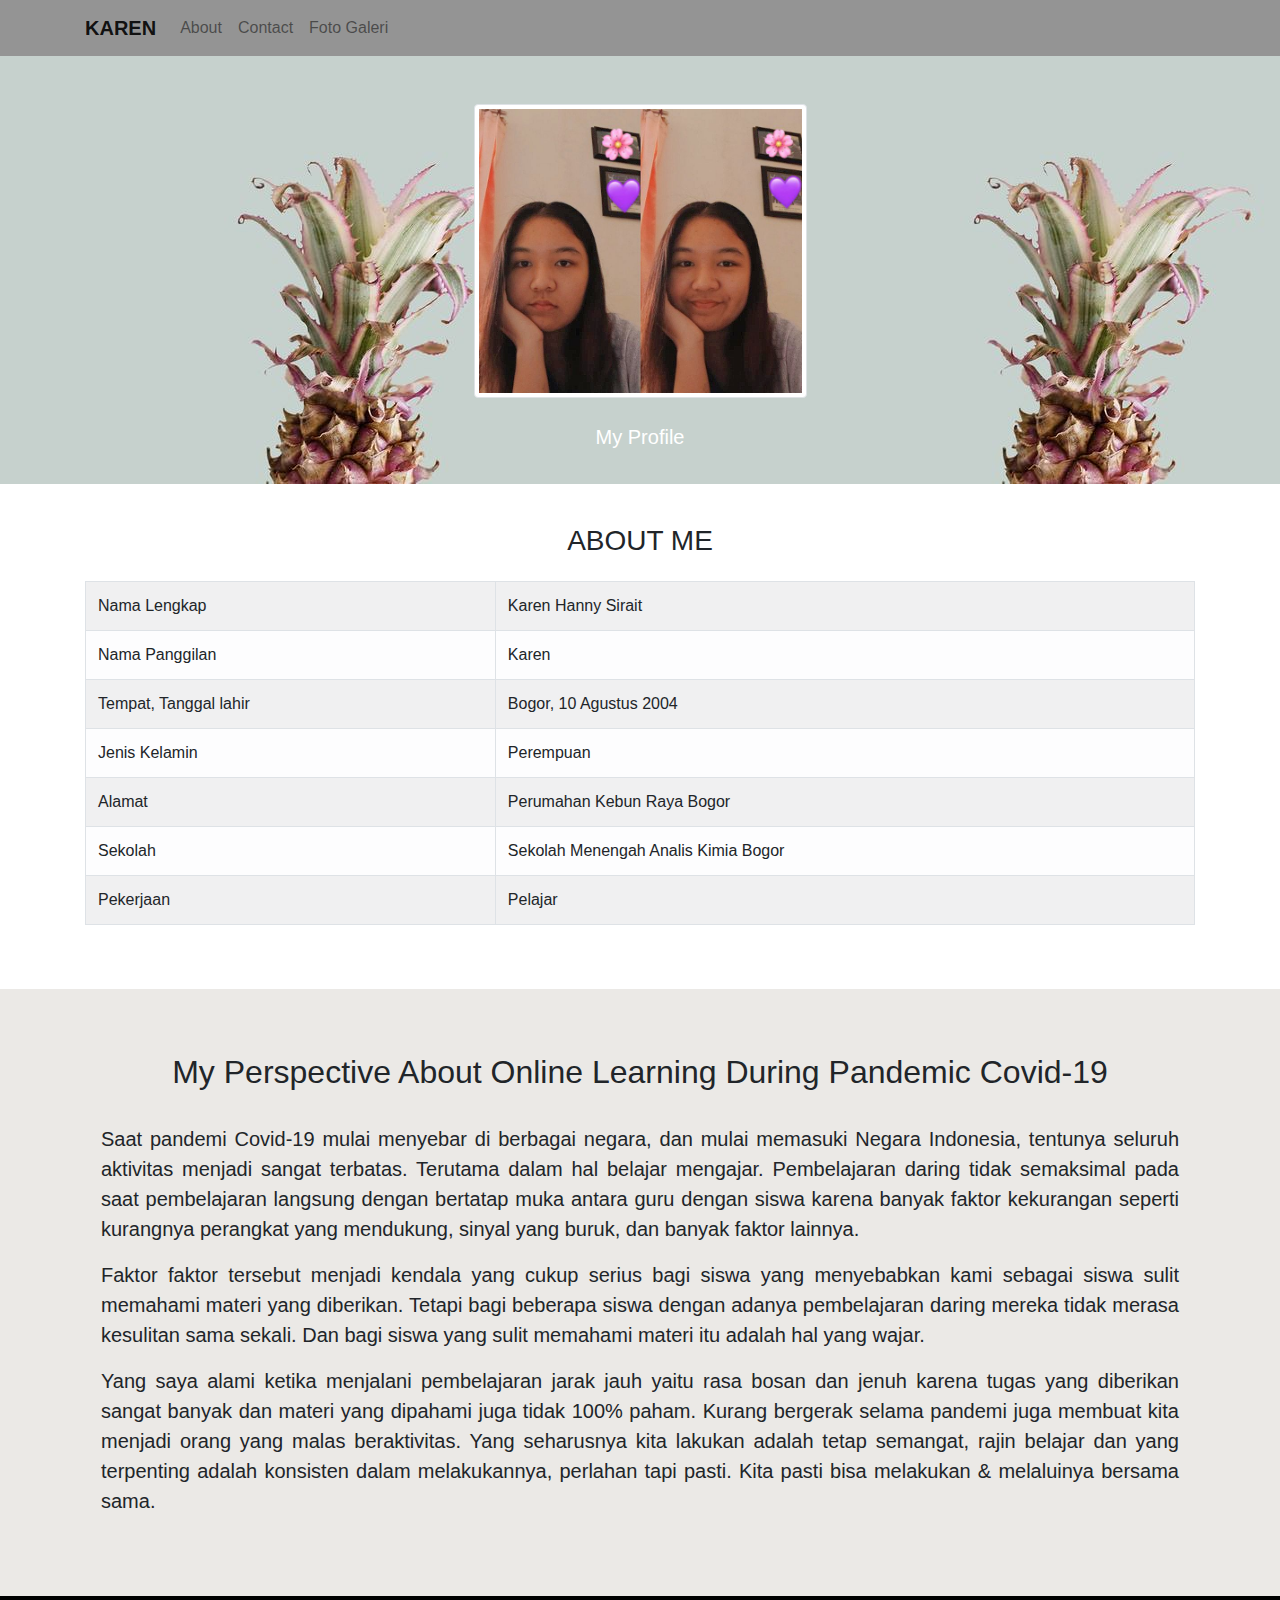
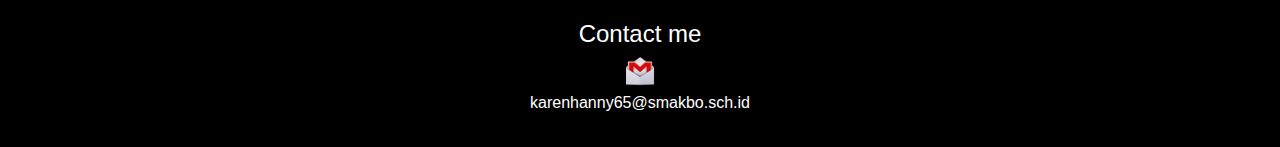
<file: index.html>
<!doctype html>
<html lang="en">
    <head>
    <meta charset="utf-8">
    <meta name="viewport" content="width=device-width, initial-scale=1, shrink-tofit=no">
    <link rel="stylesheet" href="https://maxcdn.bootstrapcdn.com/bootstrap/4.0.0/css/bootstrap.min.css" integrity="sha384-Gn5384xqQ1aoWXA+058RXPxPg6fy4IWvTNh0E263XmFcJlSAwiGgFAW/dAiS6JXm" crossorigin="anonymous">

    <title>Webpage Karen</title>
    </head>
<body class="mt-4">
    <nav class="fixed-top navbar navbar-expand-lg navbar navbar-light" style="background-color: #949494;">
    <div class="container">
        <a class="navbar-brand" href="index.html"><strong>KAREN</strong></a>
        <button class="navbar-toggler" type="button" data-toggle="collapse" datatarget="#navbarNavAltMarkup" aria-controls="navbarNavAltMarkup" ariaexpanded="false" aria-label="Toggle navigation">
            <span class="navbar-toggler-icon"></span>
        </button>
        <div class="collapse navbar-collapse" id="navbarNavAltMarkup">
            <div class="navbar-nav">
                <a class="nav-item nav-link" href="index.html">About</a> 
                <a class="nav-item nav-link"href="mailto:karenhanny@gmail.com">Contact</a>
                <li class="nav-item">
              <a class="nav-link" href="PhotoGallery.html">Foto Galeri</a>
            </li>
            </div>
        </div>
    </div>
    </nav>
<section id="My Profile" class="My Profile">
    <div class="jumbotron jumbotron-fluid pb-3" style="background-image:url('wallpaper.jpeg');">
        <div class="container text-center">
            <img src="Karen Hanny.jpeg" width="30%" class="rounded img-thumbnail mt-3">
            <p class="lead mt-4" style="color:#ffff">My Profile<p>
        </div>
    </div>
</section>
<section id="About Me" class="About Me">
<div class="container">
    <div class="row">
        <div class="col text-center mt-2 pb-3">
            <h3>ABOUT ME</h3>
        </div>
    </div>
    <div class="row justify-content-center mb-5">
        <div class="col">
            <table class="table table-bordered table-light table-striped">
                <tr>
                    <td>Nama Lengkap</td>
                    <td>Karen Hanny Sirait</td>
                </tr>
                <tr>
                    <td>Nama Panggilan</td>
                    <td>Karen</td>
                </tr>
                <tr>
                    <td>Tempat, Tanggal lahir</td>
                    <td>Bogor, 10 Agustus 2004</td>
                </tr>
                <tr>
                    <td>Jenis Kelamin</td>
                    <td>Perempuan</td>
                </tr>
                <tr>
                    <td>Alamat</td>
                    <td>Perumahan Kebun Raya Bogor</td>
                </tr>
                <tr>
                    <td>Sekolah</td>
                    <td>Sekolah Menengah Analis Kimia Bogor</td>
                </tr>
                <tr>
                    <td>Pekerjaan</td>
                    <td>Pelajar</td>
                </tr>
                
            </table>
        </div>
    </div>
</div>
</section>
<section id="My Perspective" class="My Perspective">
    <div class="jumbotron jumbotron-fluid mb-0" style="background-color: rgb(235, 233, 230);">
    <div class="container">
        <h2 class="display-6 text-center"> My Perspective About Online Learning During Pandemic Covid-19 </h2>
    <br>
    <p class="lead text-justify mx-3">
    Saat pandemi Covid-19 mulai menyebar di berbagai negara, dan mulai memasuki Negara Indonesia, tentunya seluruh aktivitas menjadi sangat terbatas. Terutama dalam hal belajar mengajar. Pembelajaran daring tidak semaksimal pada saat pembelajaran langsung dengan bertatap muka antara guru dengan siswa karena banyak faktor kekurangan seperti kurangnya perangkat yang mendukung, sinyal yang buruk, dan banyak faktor lainnya.
    </p>
    <p class="lead text-justify mx-3">
    Faktor faktor tersebut menjadi kendala yang cukup serius bagi siswa yang menyebabkan kami sebagai siswa sulit memahami materi yang diberikan. Tetapi bagi beberapa siswa dengan adanya pembelajaran daring mereka tidak merasa kesulitan sama sekali. Dan bagi siswa yang sulit memahami materi itu adalah hal yang wajar.
    </p>
    <p class="lead text-justify mx-3">
    Yang saya alami ketika menjalani pembelajaran jarak jauh yaitu rasa bosan dan jenuh karena tugas yang diberikan sangat banyak dan materi yang dipahami juga tidak 100% paham. Kurang bergerak selama pandemi juga membuat kita menjadi orang yang malas beraktivitas. Yang seharusnya kita lakukan adalah tetap semangat, rajin belajar dan yang terpenting adalah konsisten dalam melakukannya, perlahan tapi pasti. Kita pasti bisa melakukan & melaluinya bersama sama.
    </p>
    </div>
    </div>
</section>
<section id="Contact me :" class="Contact me :">
<footer class="text-white" style="background-color: black;">
    <div class="container">
        <div class="row">
            <div class="col text-center pt-4 pb-3">
                <h4>Contact me</h4>
                <img src="Gmail.png" width="30px" style="margin-bottom: 5px;">
                <p>karenhanny65@smakbo.sch.id</p>
            </div>
        </div>
    </div>
</footer>
</section>
</body>
</html>
</file>
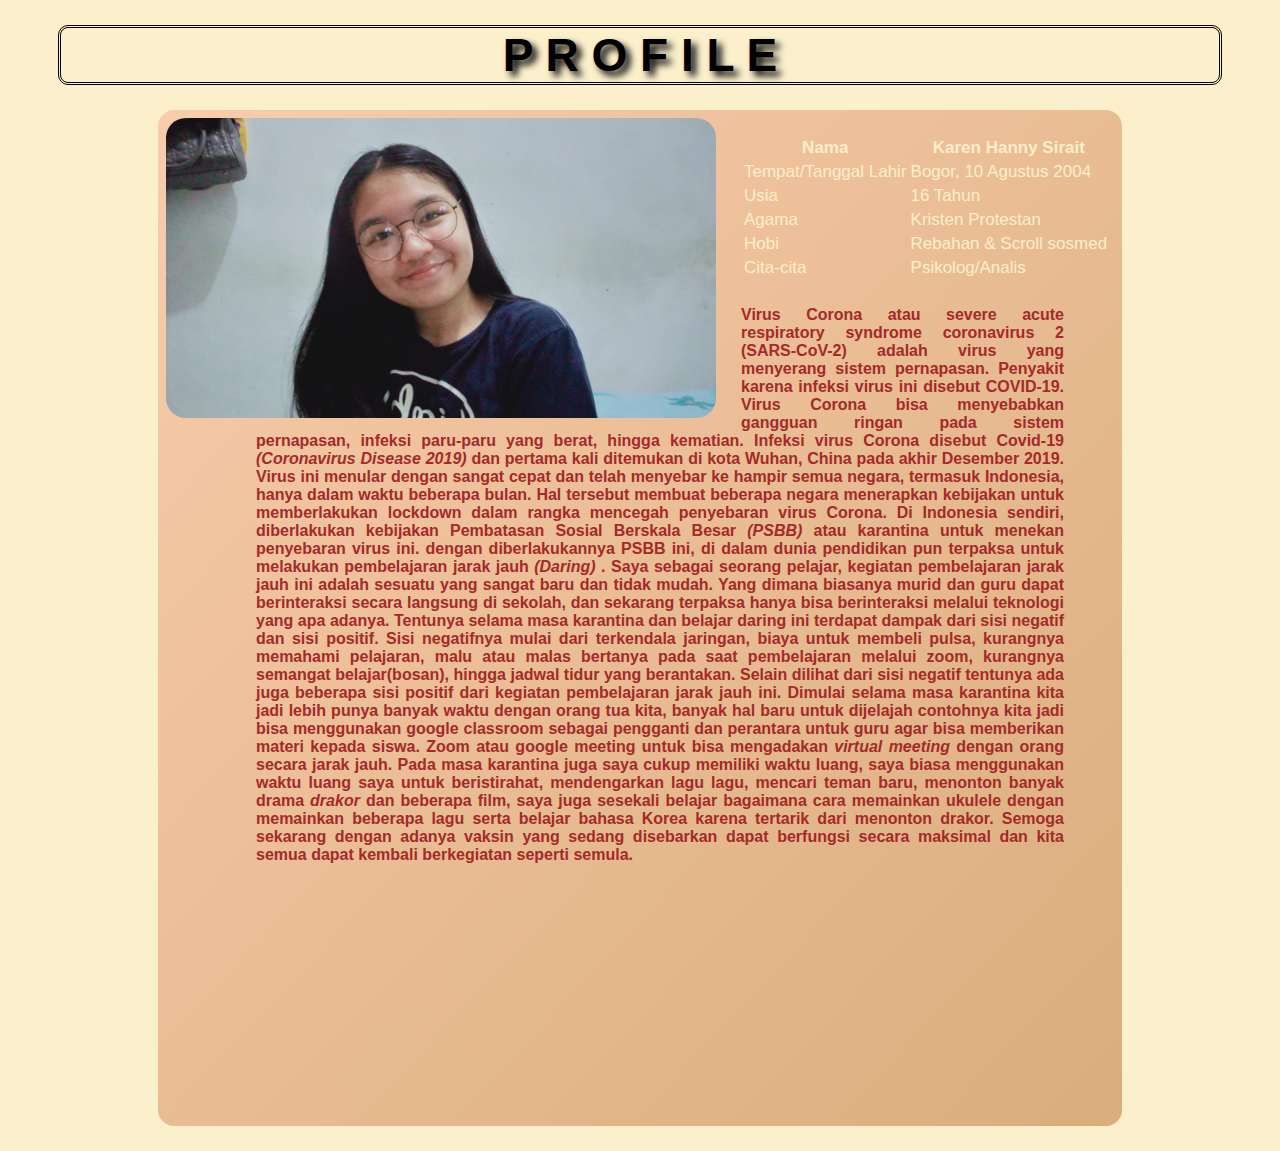
<file: Karen HTML.html>
<!DOCTYPE html>
<html>
<head>
	<link rel="stylesheet" type="text/css" href="Karen CSS.css">
	<title>Data Diri</title>
	<style>
		div {height: 1000px; background: linear-gradient(to bottom right, #f9ccac 0%, #d9ad7c 100%)}
		div {margin: 25px 150px 25px 150px;}
		body {color: black}
		h1 {color: black}
		h3 {color: sandybrown}
		p {color: brown }
	</style>
</head>
<body bgcolor="gray";opacity="0,4">
	<center>
		<font face="Goudy Old Style">
		<h1 class="double"> P   R   O   F   I   L   E </h1>
		</font>
	</center>
	<font face="Century Gothic">
		<div style=”text-align:justify;width:75%;padding:8px;”><img src="Karen.jpg" style="float:left;margin-right:25px;" width="550" height="300" alt="Karen">
		<ul>
<table>
	<tr> <th>Nama</th> <th>Karen Hanny
Sirait</th> </tr> <tr> <td>Tempat/Tanggal Lahir</td> <td>Bogor, 10
Agustus 2004</td> </tr> <tr> <td>Usia</td> <td>16 Tahun</td> </tr>
<tr> <td>Agama</td> <td>Kristen Protestan</td> </tr> <tr>
<td>Hobi</td> <td>Rebahan & Scroll sosmed </td> </tr> <tr>
<td>Cita-cita</td> <td>Psikolog/Analis</td> </table>
<h4><p style="text-align:justify"> Virus Corona atau severe acute respiratory syndrome
coronavirus 2 (SARS-CoV-2) adalah virus yang menyerang sistem pernapasan. Penyakit
karena infeksi virus ini disebut COVID-19. Virus Corona bisa menyebabkan gangguan
ringan pada sistem pernapasan, infeksi paru-paru yang berat, hingga kematian.
Infeksi virus Corona disebut Covid-19 <i> (Coronavirus Disease 2019) </i> dan pertama kali
ditemukan di kota Wuhan, China pada akhir Desember 2019. Virus ini menular dengan
sangat cepat dan telah menyebar ke hampir semua negara, termasuk Indonesia, hanya
dalam waktu beberapa bulan.
Hal tersebut membuat beberapa negara menerapkan kebijakan untuk memberlakukan
lockdown dalam rangka mencegah penyebaran virus Corona. Di Indonesia sendiri,
diberlakukan kebijakan Pembatasan Sosial Berskala Besar <i> (PSBB) </i> atau karantina
untuk menekan penyebaran virus ini.
dengan diberlakukannya PSBB ini, di dalam dunia pendidikan pun terpaksa untuk
melakukan pembelajaran jarak jauh <i>(Daring)</i> . Saya sebagai seorang pelajar,
kegiatan pembelajaran jarak jauh ini adalah sesuatu yang sangat baru dan tidak mudah.
Yang dimana biasanya murid dan guru dapat berinteraksi secara langsung di sekolah, dan
sekarang terpaksa hanya bisa berinteraksi melalui teknologi yang apa adanya. Tentunya
selama masa karantina dan belajar daring ini terdapat dampak dari sisi negatif dan sisi
positif. Sisi negatifnya mulai dari terkendala jaringan, biaya untuk membeli pulsa, kurangnya
memahami pelajaran, malu atau malas bertanya pada saat pembelajaran melalui zoom,
kurangnya semangat belajar(bosan), hingga jadwal tidur yang berantakan.

Selain dilihat dari sisi negatif tentunya ada juga beberapa sisi positif dari kegiatan
pembelajaran jarak jauh ini. Dimulai selama masa karantina kita jadi lebih punya banyak
waktu dengan orang tua kita, banyak hal baru untuk dijelajah contohnya kita jadi bisa
menggunakan google classroom sebagai pengganti dan perantara untuk guru agar bisa
memberikan materi kepada siswa. Zoom atau google meeting untuk bisa mengadakan <i>
virtual meeting </i> dengan orang secara jarak jauh. Pada masa karantina juga saya cukup
memiliki waktu luang, saya biasa menggunakan waktu luang saya untuk beristirahat,
mendengarkan lagu lagu, mencari teman baru, menonton banyak drama <i> drakor </i> dan
beberapa film, saya juga sesekali belajar bagaimana cara memainkan ukulele dengan
memainkan beberapa lagu serta belajar bahasa Korea karena tertarik dari menonton drakor.
Semoga sekarang dengan adanya vaksin yang sedang disebarkan dapat berfungsi secara
maksimal dan kita semua dapat kembali berkegiatan seperti semula.
</p></h4>
</body>
</html>
</file>
<file: Karen CSS.css>
<style>
	div {margin: 25px 150px 25px 150px;}
	p 	{margin: 25px 50px 25px 50px;}
	h1  {margin: 25px 50px 25px 50px;}
	h3  {margin: 25px 50px 25px 50px;}
	h1.double {border-style: double; border-radius: 10px;}
	h3.double {border-style: double; border-radius: 10px;}
	div  {height: 310px; background: linear-gradient(to bottom right, #f9ccac 0%, #d9ad7c 100%)}
	div  {font-family:Poppins, sans-serif;font-size: 17px;}
	div  {color:  #fbefcc}
	div  {border-radius: 16px;}
	body {background-color: #fbefcc;}
	p    {font-family: Muli, sans-serif ;font-size: 16px;}
	h1	 {color: gray;}
	h1   {font-family: Ubuntu, sans-serif; font-size: 46px;}
	h1   {text-shadow: 5px 5px 7px;}
	h3   {font-family: Ubuntu, sans-serif; font-size: 20px;}
	h3   {text-shadow: 3px 3px 5px;}
	p { color: brown }
	img  {border-radius: 20px;}
</style>
</file>
